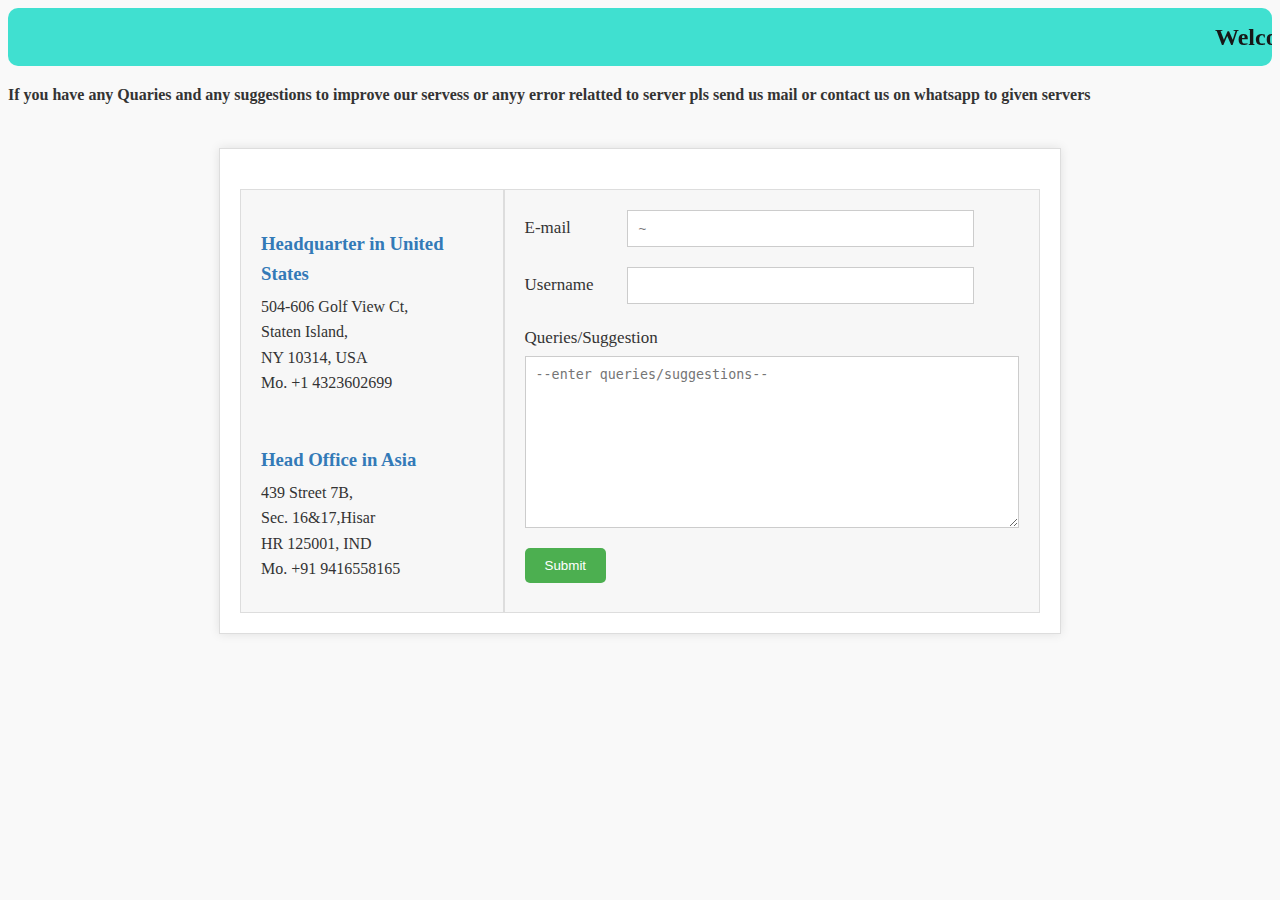
<file: cont.html>
<html>
  <head>
    <title>Contact Us!</title>
    <link rel="stylesheet" type="text/css" href="cont.css">
  </head>
  <body>
    <div>
   <h2><marquee>Welcome To NTX ASSIST & DEVELOP</marquee></h2>
    <p><b>If you have any Quaries and any suggestions to improve our servess or anyy error relatted to server pls send us mail or contact us on whatsapp to given servers </b></p>
    </div>
      <main>
     
        <div id="con1">
   <label>
    <h3>Headquarter in United States
      <br> </h3>
       504-606 Golf View Ct,
        <br>Staten Island,
        <br> NY 10314, USA
        <br> Mo. +1 4323602699
   <br>
  <h3><br>Head Office in Asia
     </h3>
       439 Street 7B,
        <br>
        Sec. 16&17,Hisar
        <br>
        HR 125001, IND
        <br>
        Mo. +91 9416558165
         </label>
        </div>
    
    <div id="con">
<label>E-mail </label>
<input type="email" placeholder="~">
          <br>
        <label>Username</label>
        <input type="text">
        <br>
        <label>Queries/Suggestion</label><br>
        <textarea rows="10" cols="50" placeholder="--enter queries/suggestions--"></textarea>
      <button>Submit</button>
    </div>
        </main>
  </body>
</html>
</file>
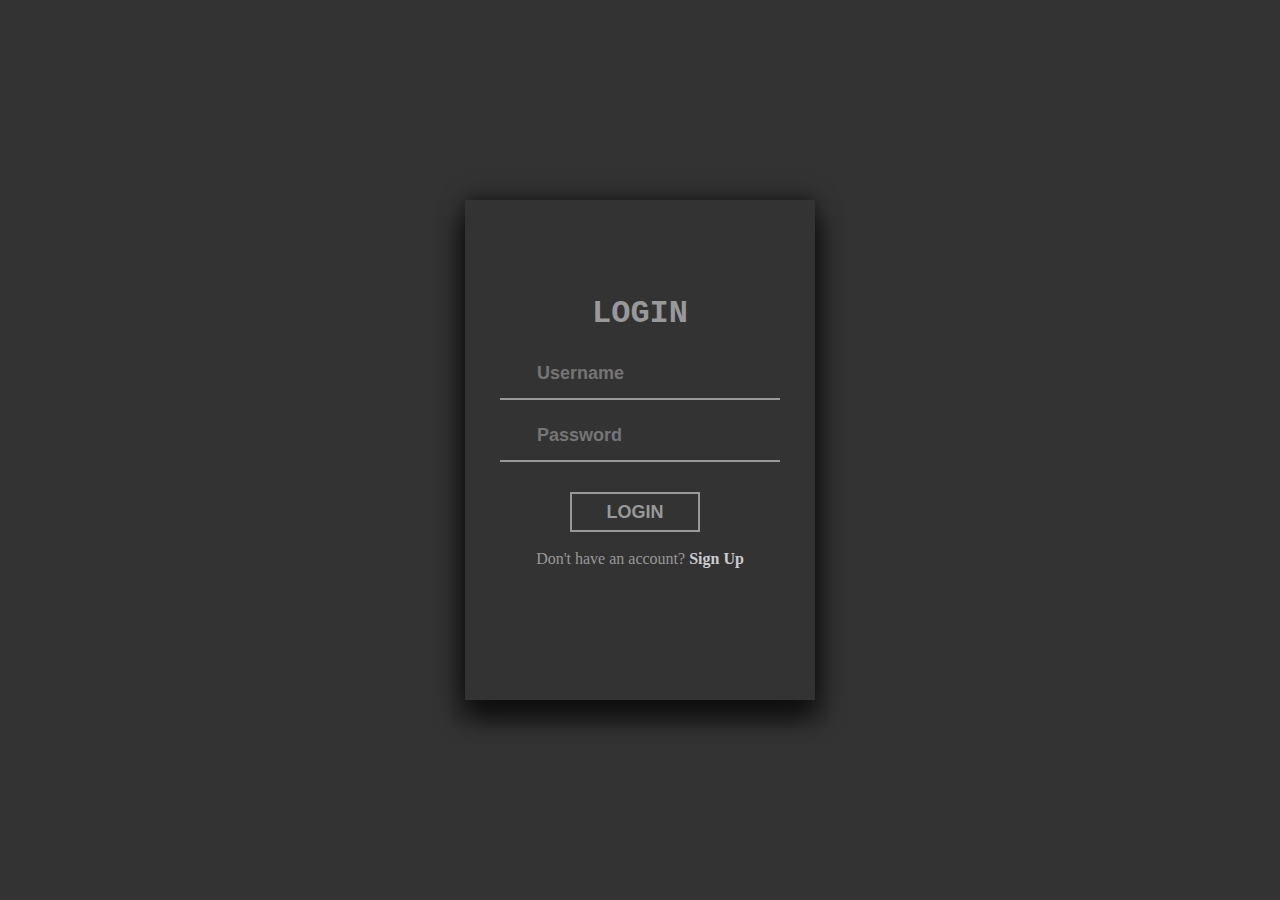
<file: login.html>
<!DOCTYPE html>
<html lang="en">
<head>
    <meta charset="UTF-8">
    <meta name="viewport" content="width=device-width, initial-scale=1.0">
    <link rel="stylesheet" href="https://pro.fontawesome.com/releases/v5.10.0/css/all.css" integrity="sha384-AYmEC3Yw5cVb3ZcuHtOA93w35dYTsvhLPVnYs9eStHfGJvOvKxVfELGroGkvsg+p" crossorigin="anonymous">
    <link rel="stylesheet" href="login.css">
    <title>Sign Up</title>
</head>
<body>
 <div class="main-container">
    <div class="semi-container">
        <div class="input-field" style="color: #999; border-bottom: 0px; text-align: center; align-items: center; justify-content: center;">
            <h1>LOGIN</h1>
        </div>
        <form id="login-form" onsubmit="return navigateToOtp();">
            <div class="input-field">
                <i class="fas fa-user"></i>
                <input id="user-field" type="text" placeholder="Username" required>
            </div>
            <div class="input-field">
                <i class="fas fa-lock"></i>
                <input id="pass-field" type="password" placeholder="Password" required>
            </div>
            <div class="button-field">
                <button type="submit">Login</button>
            </div>
        </form>
        <div class="input-field" style="color: #999; border-bottom: 0px; text-align: center; align-items: center; justify-content: center;">
            <p>Don't have an account? <a href="reg.html">Sign Up</a></p>
        </div>
    </div>
 </div>   

 <script>
    function navigateToOtp() {
        const username = document.getElementById('user-field').value.trim();
        const password = document.getElementById('pass-field').value.trim();

        if (username === '' || password === '') {
            alert('Please fill in both fields.');
            return false; // Prevent form submission
        }

        // If both fields are filled, navigate to OTP page
        window.location.href = 'otp.html';
        return false; // Prevent form submission
    }
</script>
</body>
</html>
</file>
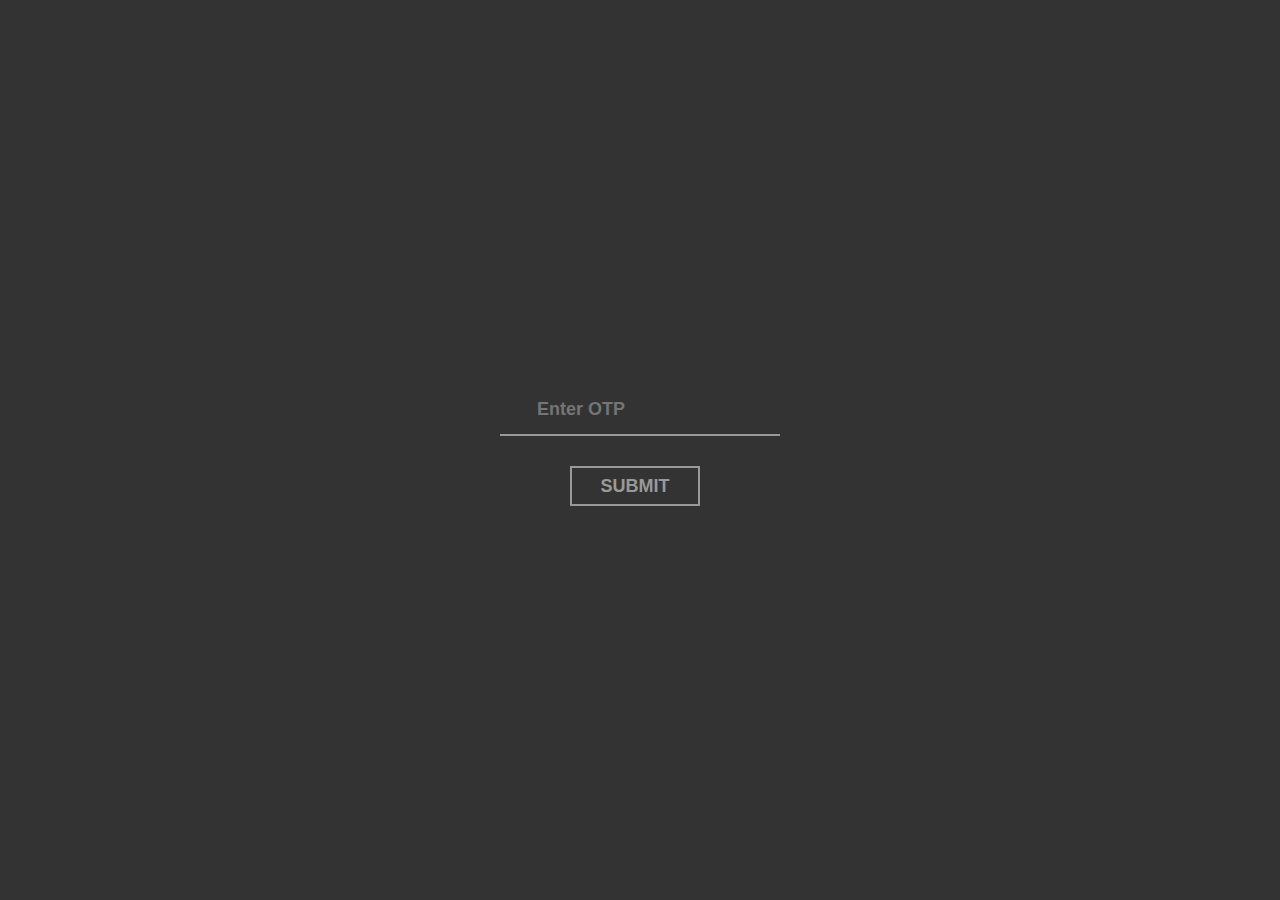
<file: otp.html>
<!DOCTYPE html>
<html lang="en">
<head>
    <meta charset="UTF-8">
    <meta name="viewport" content="width=device-width, initial-scale=1.0">
    <link rel="stylesheet" href="otp.css">
    <link rel="stylesheet" href="https://pro.fontawesome.com/releases/v5.10.0/css/all.css" integrity="sha384-AYmEC3Yw5cVb3ZcuHtOA93w35dYTsvhLPVnYs9eStHfGJvOvKxVfELGroGkvsg+p" crossorigin="anonymous">
    <title>OTP</title>
</head>
<body>
  <div class="container">
      <form onsubmit="return handleSubmit();">
          <div class="input-field">
              <i class="fas fa-lock"></i>
              <input id="pass-field" type="password" placeholder="Enter OTP" required>
          </div>
          <div class="button-field">
              <button type="submit">Submit</button>
          </div>
      </form>
  </div>

  <script>
      function handleSubmit() {
          const otp = document.getElementById('pass-field').value.trim();

          if (otp === '') {
              alert('Please enter the OTP.');
              return false; // Prevent form submission
          }

          // If OTP is entered, you can proceed to the next step (e.g., redirect or validate)
          window.location.href = 'home2.html'; // Example redirect
          return false; // Prevent form submission
      }
  </script>
</body>
</html>
</file>
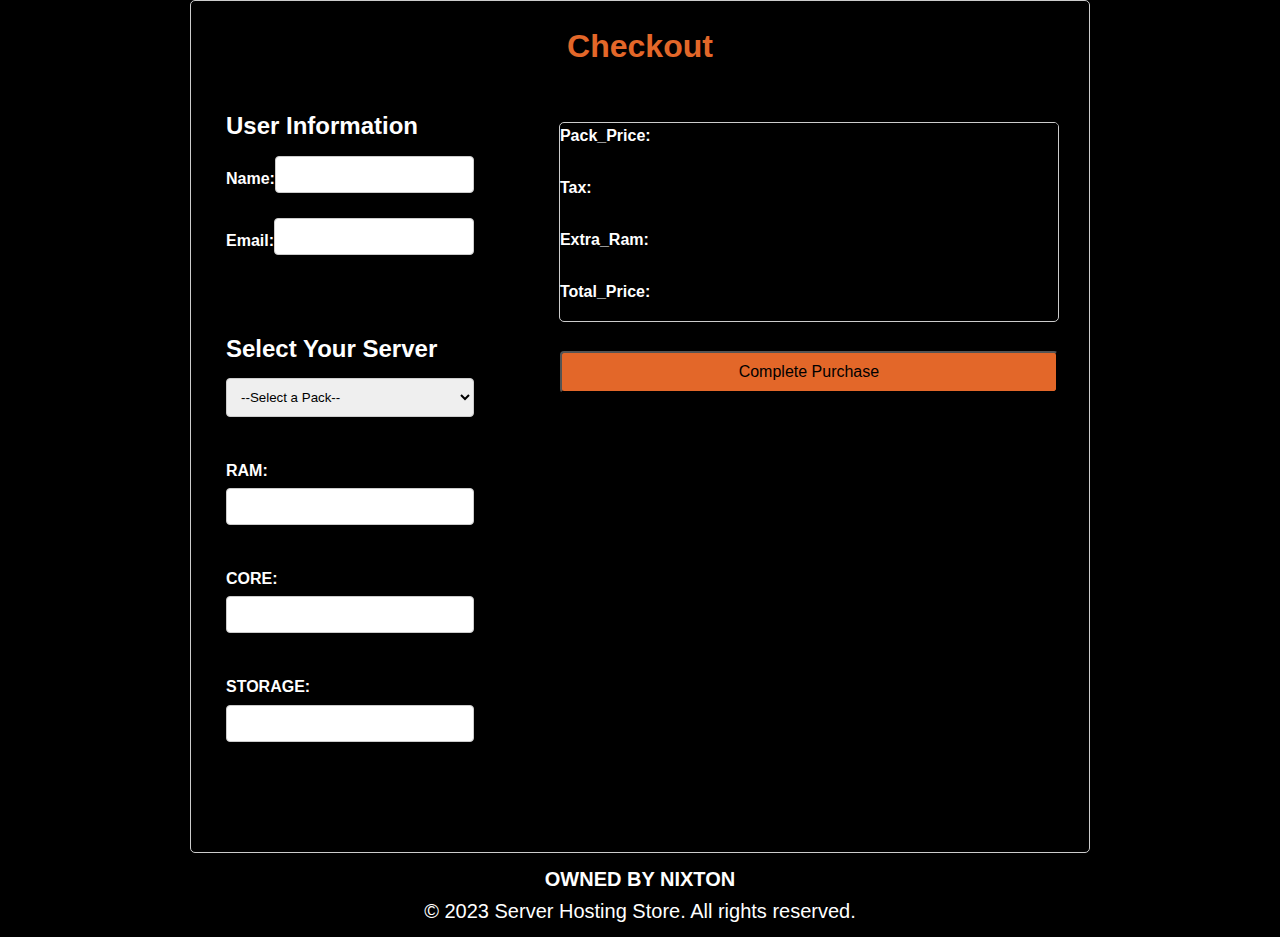
<file: pay.html>
<!DOCTYPE html>
<html lang="en">
<head>
    <meta charset="UTF-8">
    <meta name="viewport" content="width=device-width, initial-scale=1.0">
    <title>Minecraft Hosting Checkout</title>
    <link rel="stylesheet" href="pay.css">
    <script src="pay.js" defer></script>
   
  <link rel="stylesheet" href="https://cdnjs.cloudflare.com/ajax/libs/font-awesome/6.6.0/css/all.min.css" integrity="sha512-Kc323vGBEqzTmouAECnVceyQqyqdsSiqLQISBL29aUW4U/M7pSPA/gEUZQqv1cwx4OnYxTxve5UMg5GT6L4JJg==" crossorigin="anonymous" referrerpolicy="no-referrer" />
</head>
<body>
    <div class="container">
        <header>
            <h1> Checkout</h1>
        </header>
        <form class="checkout-form">
          <section class="pay" style="display: flex; width: 900px; ">  <section class="main">  <section class="user-info">
                <h2>User Information</h2>
                <div class="input-group">
                    <label for="name" >Name:</label>
                    <input type="text" id="name" name="name"  required>
                </div>

                <div class="input-group">
                    <label for="email">Email:</label>
                    <input type="email" id="email" name="email" required>
                </div>
            </section>


            <section class="server-selection">
                <h2>Select Your Server</h2>
                <select id="server" name="server" required onchange="updateServerDetails()">
                    <option value="">--Select a Pack--</option>
                    <option value="2GB">2 GB Pack</option>
                    <option value="4GB">4 GB Pack</option>
                    <option value="6GB">6 GB Pack</option>
                    <option value="8GB">8 GB Pack</option>
                    <option value="10GB">10 GB Pack</option>
                    <option value="12GB">12 GB Pack</option>
                    <option value="13GB">13 GB Pack</option>
                    <option value="14GB">14 GB Pack</option>
                    <option value="15GB">15 GB Pack</option>
                </select><br><br>

                <label for="ram">RAM:</label>
                <input type="text" id="ram" name="ram" readonly><br><br>
                
                <label for="core">CORE:</label>
                <input type="text" id="core" name="core" readonly><br><br>
                
                <label for="storage">STORAGE:</label>
                <input type="text" id="storage" name="storage" readonly>
            </section></section> </form>
 <div class="pack-price-container" style="border: 0.1px solid #ccc; border-radius: 5px; height: 200px; align-items: center; width: 500px; background-shadow: 0 1px 5px rgba(0, 0, 0, 0.1); background-color: #">
               <div id="bill"> <label for="pack"  style="margin-right: 37px; ">Pack_Price:</label>
                 <input type="text" id="pack" name="pack" class="pack-price" readonly style="border: 0px solid #ccc; font-size: 15px;  background-color: #000;  color: #fff;"></div>
      
  <div id="bill">  <label for="tax" style="margin-right: 107px;">Tax:</label>
    <input type="text" id="tax" name="pack" class="tax" readonly style="border: 0px solid #ccc; font-size: 15px;  background-color: #000;  color: #fff;"></div>
          
    <div id="bill"><label for="Extra" style="margin-right: 50px;  background-color: #000;">Extra_Ram:</label>
                <input type="text" id="Extra" name="Extra" class="Extra" readonly style="border: 0px solid #ccc; font-size: 15px;  background-color: #000;  color: #fff;"></div>
           
   <div id="bill"> <label for="Total" style="margin-right: 50px;">Total_Price:</label>
                <input type="text" id="Total" name="Total" class="Total" readonly style="border: 0px solid #ccc; font-size: 15px;  background-color: #000;  color: #fff;"></div>
       <button type="submit">Complete Purchase</button>        </div> 
          </section> 
       
    </div><footer>
         <h4 id="on1"> OWNED BY NIXTON</h4>
 </div>   
    <i class="fa-brands fa-instagram"></i>
    <i class="fa-brands fa-discord"></i>
    <i class="fa-brands fa-xbox"></i>
    <i class="fa-brands fa-x-twitter"></i>
    <i class="fa-brands fa-tiktok"></i>
<p>&copy; 2023 Server Hosting Store. All rights reserved.</p>
    </footer>
</body>
</html>
</file>
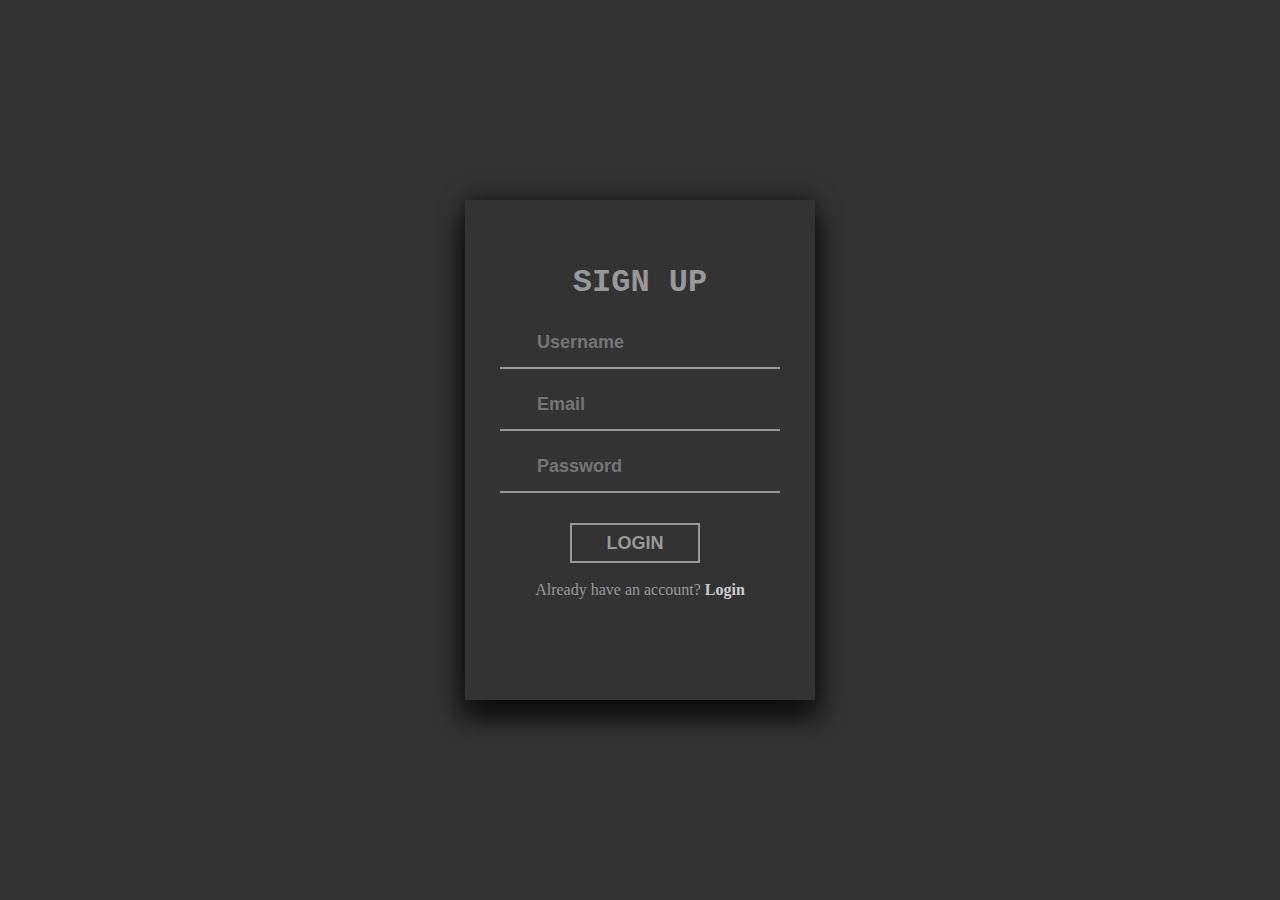
<file: reg.html>
<!DOCTYPE html>
<html lang="en">
<head>
    <meta charset="UTF-8">
    <meta name="viewport" content="width=device-width, initial-scale=1.0">
    <link rel="stylesheet" href="https://pro.fontawesome.com/releases/v5.10.0/css/all.css" integrity="sha384-AYmEC3Yw5cVb3ZcuHtOA93w35dYTsvhLPVnYs9eStHfGJvOvKxVfELGroGkvsg+p" crossorigin="anonymous">
    <link rel="stylesheet" href="reg.css">
    <title>Sign Up</title>
</head>
<body>
 <div class="main-container">
     <div class="semi-container">
        <div class="input-field" style="color: #999; border-bottom: 0px; text-align: center; align-items: center; justify-content: center;">
            <h1>SIGN UP</h1>
        </div>
        <form onsubmit="return navigateToOtp();">
            <div class="input-field">
                <i class="fas fa-user"></i>
                <input id="user-field" type="text" placeholder="Username" required>
            </div>
            <div class="input-field">
                <i class="fas fa-envelope"></i>
                <input id="Email-field" type="email" placeholder="Email" required>
            </div>
            <div class="input-field">
                <i class="fas fa-lock"></i>
                <input id="pass-field" type="password" placeholder="Password" required>
            </div>
            <div class="button-field">
                <button type="submit">Login</button>
            </div>
        </form>
        <div class="input-field" style="color: #999; border-bottom: 0px; text-align: center; align-items: center; justify-content: center;">
            <p>Already have an account? <a href="login.html">Login</a></p>
        </div>
    </div>
</div>   

<script>
function navigateToOtp() {
    const username = document.getElementById('user-field').value.trim();
    const password = document.getElementById('pass-field').value.trim();

    if (username === '' || password === '') {
        alert('Please fill in both fields.');
        return false; // Prevent form submission
    }

    // If both fields are filled, navigate to OTP page
    window.location.href = 'otp.html';
    return false; // Prevent form submission
}
</script>
</body>
</html>
</file>
<file: cont.css>
body {
  font-family: times new roman, sans-serif;
  line-height: 1.6;
  color: #333;
  background-color: #f9f9f9;
}

h2 {
  color: #337ab7;
  margin-bottom: 10px;
}

h3 {
  color: #337ab7;
  margin-bottom: 5px;
}

marquee {
  background-color: #40E0D0;
  color: #171717;
  padding: 10px;
  border-radius: 10px;
}

main {
  max-width: 800px;
  margin: 40px auto;
  padding: 20px;
  background-color: #fff;
  border: 1px solid #ddd;
  box-shadow: 0 0 10px rgba(0, 0, 0, 0.1);
display: flex;
}


label {
  display: block;
  margin-bottom: 10px;
}

#con {
  margin-top: 20px;
  padding: 20px;
  background-color: #f7f7f7;
  border: 1px solid #ddd;
}

#con label {
  display: inline-block;
  width: 20%;
  margin-bottom: 5px;
  font-size: 17px;
}

#con input[type="email"], #con input[type="text"] {
  display: inline-block;
  width: 70%;
  padding: 10px;
  margin-bottom: 20px;
  border: 1px solid #ccc;
}

#con textarea {
  width: 100%;
  padding: 10px;
  margin-bottom: 20px;
  border: 1px solid #ccc;
  resize: vertical;
}

#con1 {
  margin-top: 20px;
  padding: 20px;
  background-color: #f7f7f7;
  border: 1px solid #ddd;
}

button:hover {
  background-color: #3e8e41;
}

button {
  background-color: #4CAF50;
  color: #fff;
  padding: 10px 20px;
  border: none;
  border-radius: 5px;
  cursor: pointer;
   text-align: center;
}
</file>
<file: login.css>
body {
    margin: 0%;
    padding: 0%;
    align-items: center;
    font-family:'Courier New', Courier, monospace;
background-color: #333;
justify-content: center;
display: flex;
min-height: 100vh;

}


.main-container {
    width: 350px;
    height: 500px;
    background: #333;
    box-shadow: 10px 20px 20px 0 rgba(0, 0, 0, 0.4), -10px 20px 20px 0 rgba(0, 0, 0, 0.4), 0 -2px 20px 0 rgba(0, 0, 0, 0.5);
    display: flex;
    align-items: center;
    justify-content: center;
}

input {
    background-color: #333;
    border: 0px;
    
}

.input-field {
    width: 200px;
    height: 50px;
    border-bottom: 2px solid #999;
    display: flex;
    align-items: center;

}  .input-field {
    width: 280px;
    height: 50px;
    border-bottom: 2px solid #999;
    margin: 10px 0;
    display: flex;
    align-items: center;
}
.input-field i {
    flex: 1;
    text-align: center;
    font-size: 20px;
    color: #999;
}
.input-field input {
    flex: 5;
    border: none;
    outline: none;
    background: none;
    font-size: 18px;
    color: #f0f0f0;
    font-weight: 600;

}

button {
    width: 130px;
    height: 40px;
    background: none;
    outline: none;
    border: 2px solid #999;
    text-transform: uppercase;
    font-size: 18px;
    font-weight: 600;
    margin: 20px 0;
    color: #999;
margin-left: 25%;
}

button:hover {
    color: #333;
    border: none;
    background: #999;
}

a {
    color: #ccc;
text-decoration: none;
font-weight: 600;
}
p {
    font-family: 'Times New Roman', Times, serif;
margin-top: -40px;
}
</file>
<file: otp.css>
body {
    margin: 0%;
    padding: 0%;
    align-items: center;
    font-family:'Courier New', Courier, monospace;
background-color: #333;
justify-content: center;
display: flex;
min-height: 100vh;

}

input {
    background-color: #333;
    border: 0px;
    
}

.input-field {
    width: 200px;
    height: 50px;
    border-bottom: 2px solid #999;
    display: flex;
    align-items: center;

}  .input-field {
    width: 280px;
    height: 50px;
    border-bottom: 2px solid #999;
    margin: 10px 0;
    display: flex;
    align-items: center;
}
.input-field i {
    flex: 1;
    text-align: center;
    font-size: 20px;
    color: #999;
}
.input-field input {
    flex: 5;
    border: none;
    outline: none;
    background: none;
    font-size: 18px;
    color: #f0f0f0;
    font-weight: 600;

}

button {
    width: 130px;
    height: 40px;
    background: none;
    outline: none;
    border: 2px solid #999;
    text-transform: uppercase;
    font-size: 18px;
    font-weight: 600;
    margin: 20px 0;
    color: #999;
margin-left: 25%;
}

button:hover {
    color: #333;
    border: none;
    background: #999;
}

a {
    color: #ccc;
text-decoration: none;
font-weight: 600;
}
</file>
<file: pay.css>
* {
    box-sizing: border-box;
    margin: 0;
    padding: 0;
}

body {
    font-family: Arial, sans-serif;
    background-color: #000;
    color: #fff;
    line-height: 1.6; 

}
.container {
            max-width: 900px;
            margin: auto;
            padding: 20px;
            border: 1px solid #ccc;
            border-radius: 5px;
            background-color: #;
        }

header {
    text-align: center;
    margin-bottom: 20px; 
}

h1 {
    color: #e36729;
}

h2 {
    margin-bottom: 10px;
    color: #fff;
}

label {
    display: block;
    margin-bottom: 5px;
    font-weight: bold;
}

input[type="text"],
input[type="email"],
select {
    width: 100%;
    padding: 10px;
    margin-bottom: 15px;
    border: 1px solid #ccc;
    border-radius: 4px;
    transition: border-color 0.3s;
}

input[type="text"]:focus,
input[type="email"]:focus,
select:focus {
    border-color: #4CAF50;
    outline: none;
}

button {
    width: 100%;
    padding: 10px;
    background-color: #e36729;
    color: #000;
    border: px;
    border-radius: 4px;
    cursor: pointer;
    font-size: 16px;
    transition: background-color 0.3s;
}

button:hover {
    background-color: #780606;
}

section {
    margin-bottom: 20px;
}

.user-info,
.server-selection,
.payment-info {
    background: #;
    padding: 15px;
    border-radius: 5px;
    box-shadow: 0 1px 5px rgba(0, 0, 0, 0.1);
}

.server-selection select {
    cursor: pointer;
 
}

@media (max-width: 600px) {
    .container {
        padding: 15px;
    }

    button {
        font-size: 14px;
    }
}
 
 #bill {
    display: flex;
  }

.Total {
  
}


        .user-info {
            display: flex;
            flex-direction: column;
            margin-bottom: 20px;
        }

        .input-group {
            display: flex;
            align-items: center;
            margin-bottom: 10px;
        }

/*         .input-group label { */
            margin-right: 10px;
            width: 200px;
            margin-right: 10px;
        }

        .input-group input {
            flex: 1;
        }

        .pack-price-container {
            
            align-items: center;
             margin-top: 30px;                           margin-left: 70px; 
        }

        .pack-price {
            margin-left: 10px; /* Space between name and pack price */
            width: 200px; /* Adjust width as needed */
        }

        .server-selection {
            margin-top: 20px;
        }

        button {
            margin-top: 20px;
        }
    
footer {
    font-size: 20px;
    text-align: center;
    padding: 10px 0;
}

i{
   justify-content: space-between;
}
</file>
<file: reg.css>
body {
    margin: 0%;
    padding: 0%;
    align-items: center;
    font-family:'Courier New', Courier, monospace;
background-color: #333;
justify-content: center;
display: flex;
min-height: 100vh;

}


.main-container {
    width: 350px;
    height: 500px;
    background: #333;
    box-shadow: 10px 20px 20px 0 rgba(0, 0, 0, 0.4), -10px 20px 20px 0 rgba(0, 0, 0, 0.4), 0 -2px 20px 0 rgba(0, 0, 0, 0.5);
    display: flex;
    align-items: center;
    justify-content: center;
}

input {
    background-color: #333;
    border: 0px;
    
}

.input-field {
    width: 200px;
    height: 50px;
    border-bottom: 2px solid #999;
    display: flex;
    align-items: center;

}  .input-field {
    width: 280px;
    height: 50px;
    border-bottom: 2px solid #999;
    margin: 10px 0;
    display: flex;
    align-items: center;
}
.input-field i {
    flex: 1;
    text-align: center;
    font-size: 20px;
    color: #999;
}
.input-field input {
    flex: 5;
    border: none;
    outline: none;
    background: none;
    font-size: 18px;
    color: #f0f0f0;
    font-weight: 600;

}

button {
    width: 130px;
    height: 40px;
    background: none;
    outline: none;
    border: 2px solid #999;
    text-transform: uppercase;
    font-size: 18px;
    font-weight: 600;
    margin: 20px 0;
    color: #999;
margin-left: 25%;
}

button:hover {
    color: #333;
    border: none;
    background: #999;
}

a {
    color: #ccc;
text-decoration: none;
font-weight: 600;
}
p {
    font-family: 'Times New Roman', Times, serif;
margin-top: -40px;
}
</file>
